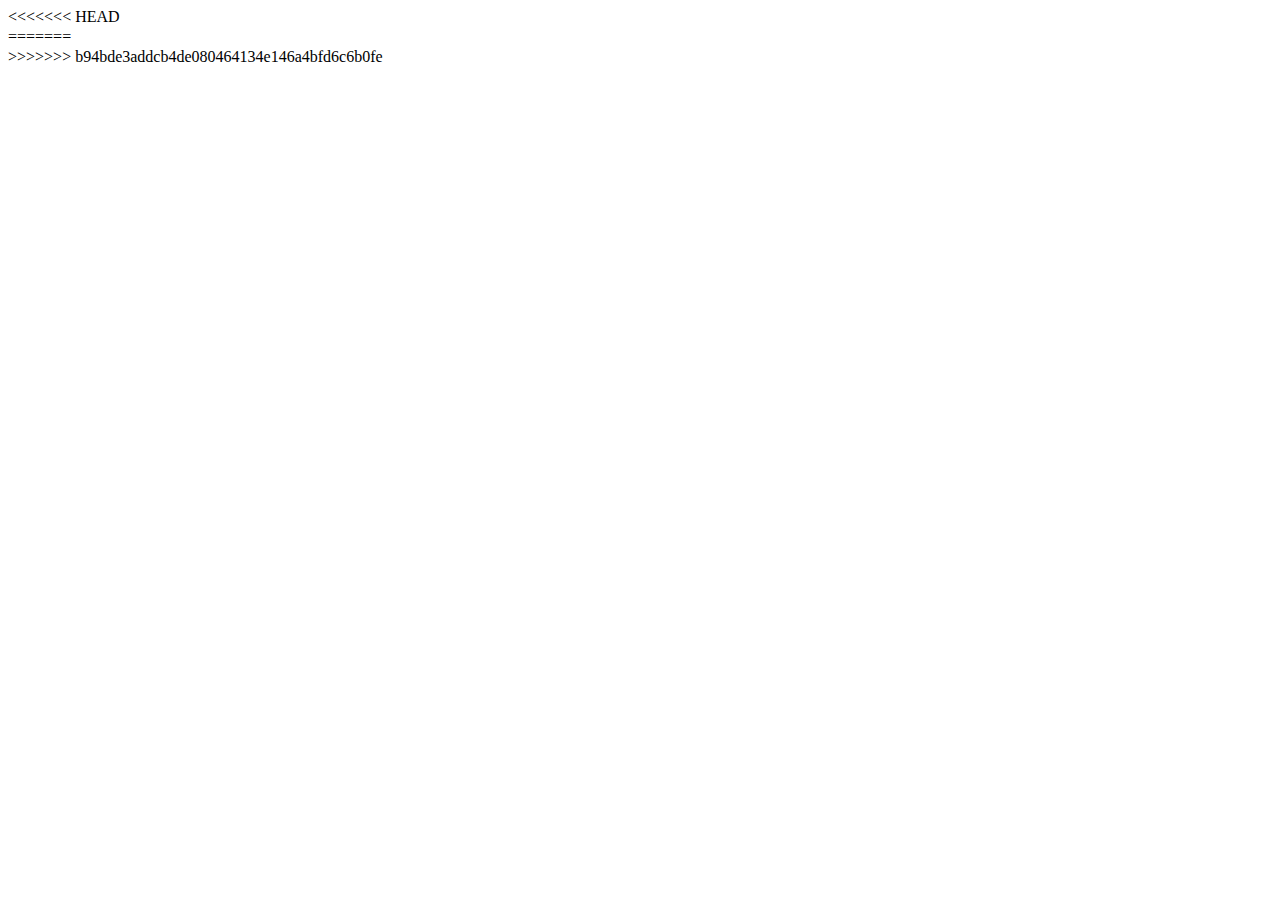
<file: doc/usecase.html>
<!--[if IE]><meta http-equiv="X-UA-Compatible" content="IE=5,IE=9" ><![endif]-->
<!DOCTYPE html>
<html>
<head>
<title>usecase</title>
<meta charset="utf-8"/>
</head>
<<<<<<< HEAD
<body><div class="mxgraph" style="max-width:100%;border:1px solid transparent;" data-mxgraph="{&quot;highlight&quot;:&quot;#0000ff&quot;,&quot;nav&quot;:true,&quot;resize&quot;:true,&quot;toolbar&quot;:&quot;zoom layers lightbox&quot;,&quot;edit&quot;:&quot;_blank&quot;,&quot;xml&quot;:&quot;&lt;mxfile host=\&quot;app.diagrams.net\&quot; modified=\&quot;2021-04-13T06:46:29.551Z\&quot; agent=\&quot;5.0 (Windows NT 10.0; Win64; x64) AppleWebKit/537.36 (KHTML, like Gecko) Chrome/89.0.4389.114 Safari/537.36\&quot; etag=\&quot;SxOIZAuCM8OO6y2WJtmL\&quot; version=\&quot;14.5.8\&quot; type=\&quot;google\&quot;&gt;&lt;diagram id=\&quot;ATBzskKMskwfq4xBUwJH\&quot; name=\&quot;Page-1\&quot;&gt;[base64]/RPCK6+4s2mIKwEsOgtD7EGXrCsmMB2ACSWE5d+CdIL8DL0Cl3zc3Z6ru4lRFLIuA24fbYKnP0Z+/AWvb++/TZ7M7+8cMTe2KR4Yufz5RZNQ5pEVCaE/La0fKUlCF2W/avBW2eczIRE3mtz4GzG2EWTChBFu8ljgi6soxewpG/7eEa2flSu3qfjlbWNTNEJGN5VBWfNn9Vo5bNsqxskoCeBiktAFOgBN4W2QrhA70E94eIZb5QaCg3tEAsTnwztQ5EOGn+t+BYV7rnb9Sgb5F0HiCwgdXgk9lVBbK0LF7z5DPxF3wpysVKbZ97kmZnSuPczQLIJbMNZcl+tkwTjKhXKJ04z0/Yg+I8pQehCD4qojhGRTCH/eXFckU5i8iloWtt5BsyTQngmmKF8nGAoTCb56DByBsA/EjBpgpi0jZlotkIHXgmx8FY4jgnBUOEZ6CYdxZfRURm+0YtSWVG3h4z8Jotw4J5yKULmsWY5uujbSfyloYLZbG86B2eNis549zGdTAn/9fRx/[base64]/JIME9iJWJmjzqK2fC1xAxcCwz7HallW9AeAJoVjeSdAnb502eLfCzRHXswyr56KIWcRY5YhCjmM+EJwc76tTBZx+NkW5IW1PeVF48bcVO01SUBtj5xY3SLG/NcC0dBxIVV5oppV8LGxctlngtnKFxm7AwN7WJHbWnqLAl0/0tCewLdrNU6zeO4106glZ5V651AFz5wPH/QTAjlcvsShzgrD4A7pflzMw9wuhYDXi9/VrqB1Dt/trpuIIGll//LG0iS4Itc/E2rETBD1Ys/MCUgdV8wzpc4d91w9r5ebId+oBRuKh2iLGmI9+ceI7s997jr2N8Szlm6Uz6DfhMUeTMctlSBLiGYm9UjDYLZksDV7UitqYBDoPpI7Y1kDC89Utt/UtZBEPOa7xkShkOzbIkCGOKAT6Cfl3okp2/BtHvpWfkLKhfzlnOP/tz1nbX8XQVV/jy6FGY0UKjOjJ7r3aFDs9RaoaQ3hroejv2HQvFm+aedPNUs//sEpv8A&lt;/diagram&gt;&lt;/mxfile&gt;&quot;}"></div>
=======
<body><div class="mxgraph" style="max-width:100%;border:1px solid transparent;" data-mxgraph="{&quot;highlight&quot;:&quot;#0000ff&quot;,&quot;nav&quot;:true,&quot;resize&quot;:true,&quot;toolbar&quot;:&quot;zoom layers lightbox&quot;,&quot;edit&quot;:&quot;_blank&quot;,&quot;xml&quot;:&quot;&lt;mxfile host=\&quot;app.diagrams.net\&quot; modified=\&quot;2021-04-12T14:47:46.090Z\&quot; agent=\&quot;5.0 (Windows NT 10.0; Win64; x64) AppleWebKit/537.36 (KHTML, like Gecko) Chrome/89.0.4389.114 Safari/537.36\&quot; etag=\&quot;vSHF730n5vDQtx4V-lcQ\&quot; version=\&quot;14.5.3\&quot; type=\&quot;google\&quot;&gt;&lt;diagram id=\&quot;ATBzskKMskwfq4xBUwJH\&quot; name=\&quot;Page-1\&quot;&gt;7Vpdb5swFP01PG4CG0ry2CVp97Bp1aqt7aMbnOAJMDMmIfv1M8F854M2pCZSpEjBFxvse+49PrbR4MRP7hkK3e/UwZ4GdCfR4FQDwDAB0NKf7mwyi30jDUtGHFmpNDySf1gadWmNiYOjWkVOqcdJWDfOaRDgOa/ZEGN0Xa+2oF79rSFa4pbhcY68tvWJONzNrCNLL+1fMVm6+ZsNXd7xUV5ZGiIXOXRdMcGZBieMUp5d+ckEe6nzcr9k7e723C06xnDAuzSY/[base64]/bPsgbWJJIJMvnnLeuUKY0uRW2zG29Ow20nLaihOFsnuA4iFvuq+fAERf24TG95jDDbHvMADtcBs/[base64]/MQRg00n+agFd+SiML10cYIEisJjIWZE9EQIgsL6kJvA8TzZnhhI6PtSuHYjb/KTBHUiwBxO3ujd8sZQNnHkyAx74zTvZSVtHLJYZFo4HfRl5o41HlzuqP2e4HQBfTzg7c4onSigQWPDxLQ+WEAr3QRWKKA7x8BxsTDuP1hOy8/2aciCBCTdHoB3SvVzUweYOz4h+GD9rHQBeWH6GXRdQEKgNP7bC0gak4uc/A2jkTBQ9eQPlW4Nv2vCUCicuy44TxXO26a3jKFNpUKYioZov/aw92iPu471gRSCZThlPehXoLQXw8GOXaBLSObm7tEAkhm0nDu0w7EmA1r6+c4PRLH8UjsL4PJ7dzj7Dw==&lt;/diagram&gt;&lt;/mxfile&gt;&quot;}"></div>
>>>>>>> b94bde3addcb4de080464134e146a4bfd6c6b0fe
<script type="text/javascript" src="https://viewer.diagrams.net/js/viewer-static.min.js"></script>
</body>
</html>
</file>
